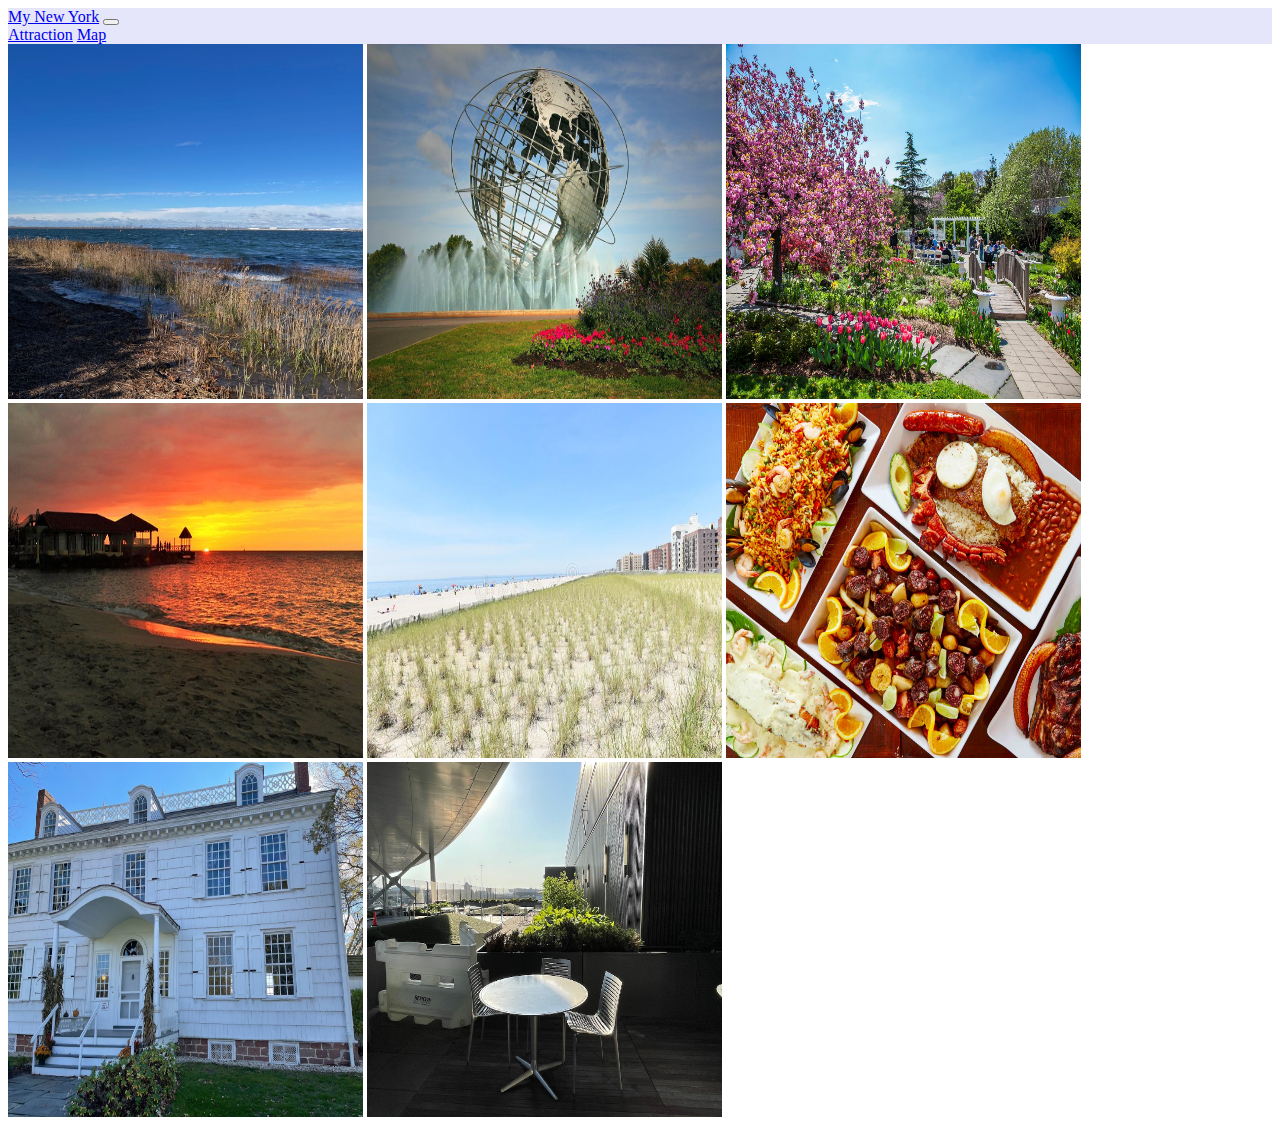
<file: homepage/attractions.html>
<!DOCTYPE html>

<html lang="en">
    <head>
        <link href="https://cdn.jsdelivr.net/npm/bootstrap@5.0.2/dist/css/bootstrap.min.css" rel="stylesheet" integrity="sha384-EVSTQN3/azprG1Anm3QDgpJLIm9Nao0Yz1ztcQTwFspd3yD65VohhpuuCOmLASjC" crossorigin="anonymous">
        <script src="https://cdn.jsdelivr.net/npm/bootstrap@5.0.2/dist/js/bootstrap.bundle.min.js" integrity="sha384-MrcW6ZMFYlzcLA8Nl+NtUVF0sA7MsXsP1UyJoMp4YLEuNSfAP+JcXn/tWtIaxVXM" crossorigin="anonymous"></script>
        <link href="styles.css" rel="stylesheet">
        <link rel="preconnect" href="https://fonts.googleapis.com">
        <link rel="preconnect" href="https://fonts.googleapis.com">
        <link rel="preconnect" href="https://fonts.gstatic.com" crossorigin>
        <link href="https://fonts.googleapis.com/css2?family=Explora&family=Playfair+Display:ital@1&display=swap" rel="stylesheet">
        <title>My Webpage</title>
    </head>
    <body >
        <nav class="navbar navbar-expand-lg navbar-light bg-light">
            <div class="container-fluid">
              <a class="navbar-brand" href="index.html">My New York</a>
              <button class="navbar-toggler" type="button" data-bs-toggle="collapse" data-bs-target="#navbarNavAltMarkup" aria-controls="navbarNavAltMarkup" aria-expanded="false" aria-label="Toggle navigation">
                <span class="navbar-toggler-icon"></span>
              </button>
              <div class="collapse navbar-collapse" id="navbarNavAltMarkup">
                <div class="navbar-nav">
                  <a class="nav-link" href="#">Attraction</a>
                  <a class="nav-link" href="map.html">Map</a>
                </div>
              </div>
            </div>
          </nav>
          <img src ="a.jpeg" height= "355" width="355" style=" margin-left= 280px;" >
          <img src="c.jpeg" height= "355" width="355" style=" margin-left= 280px;" >
          <img src="Q.jpeg" height= "355" width="355" style=" margin-left= 280px;" >
          <img src="ja.jpeg" height= "355" width="355" style=" margin-left= 280px;" >
          <img src="r.jpeg" height= "355" width="355" style=" margin-left= 280px;" >
          <img src="f.jpeg" height= "355" width="355" style=" margin-left= 280px;" >
          <img src="ro.jpeg" height= "355" width="355" style=" margin-left= 280px;" >
          <img src="t.jpeg" height= "355" width="355" style=" margin-left= 280px;" >
          <div class="container mt-5">
</file>
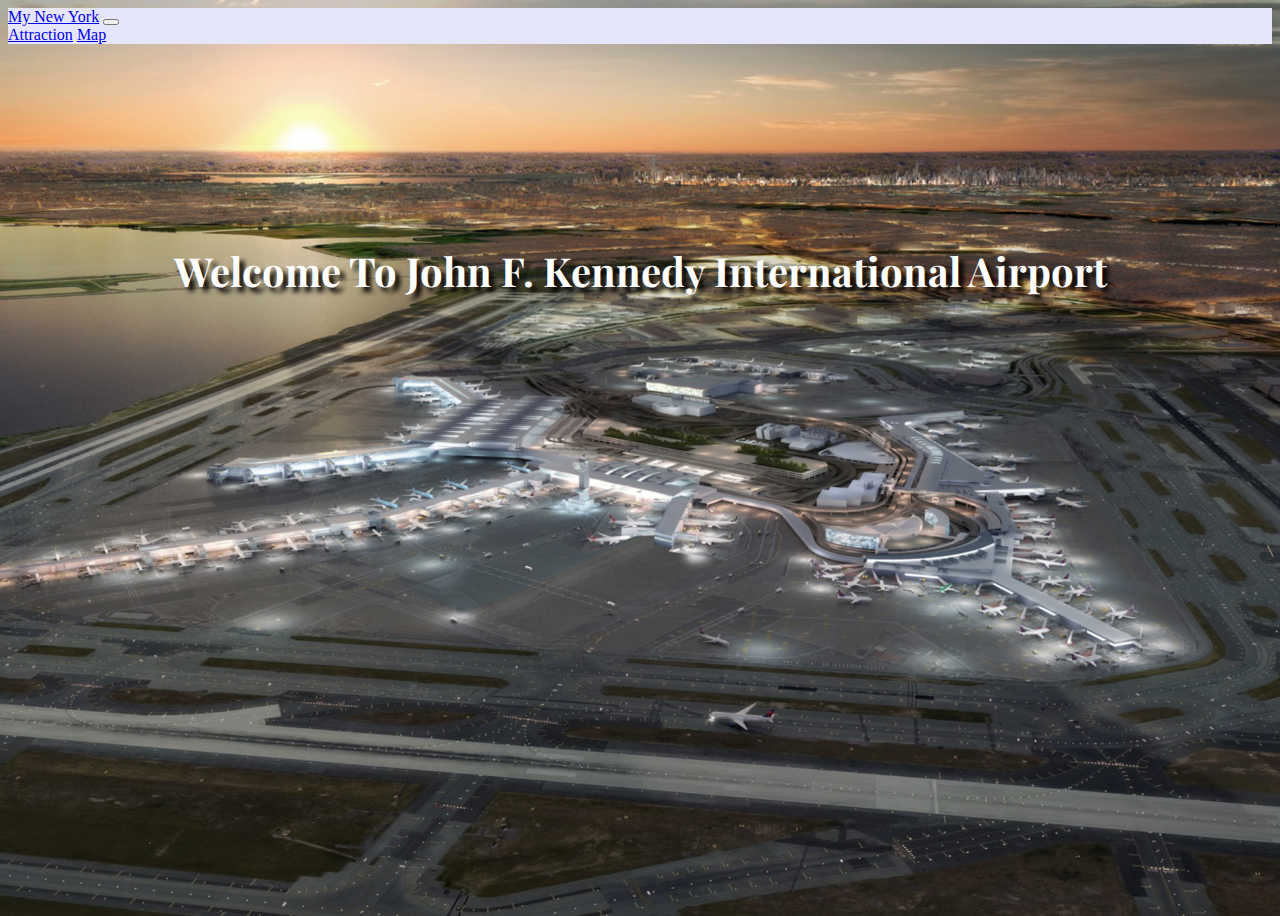
<file: homepage/map.html>
<!DOCTYPE html>

<html lang="en">
    <head>
        <link href="https://cdn.jsdelivr.net/npm/bootstrap@5.0.2/dist/css/bootstrap.min.css" rel="stylesheet" integrity="sha384-EVSTQN3/azprG1Anm3QDgpJLIm9Nao0Yz1ztcQTwFspd3yD65VohhpuuCOmLASjC" crossorigin="anonymous">
        <script src="https://cdn.jsdelivr.net/npm/bootstrap@5.0.2/dist/js/bootstrap.bundle.min.js" integrity="sha384-MrcW6ZMFYlzcLA8Nl+NtUVF0sA7MsXsP1UyJoMp4YLEuNSfAP+JcXn/tWtIaxVXM" crossorigin="anonymous"></script>
        <link href="styles.css" rel="stylesheet">
        <link rel="preconnect" href="https://fonts.googleapis.com">
        <link rel="preconnect" href="https://fonts.googleapis.com">
        <link rel="preconnect" href="https://fonts.gstatic.com" crossorigin>
        <link href="https://fonts.googleapis.com/css2?family=Explora&family=Playfair+Display:ital@1&display=swap" rel="stylesheet">
        <title>My Webpage</title>
    </head>
    <body class="bg">
        <nav class="navbar navbar-expand-lg navbar-light bg-light">
            <div class="container-fluid">
              <a class="navbar-brand" href="index.html">My New York</a>
              <button class="navbar-toggler" type="button" data-bs-toggle="collapse" data-bs-target="#navbarNavAltMarkup" aria-controls="navbarNavAltMarkup" aria-expanded="false" aria-label="Toggle navigation">
                <span class="navbar-toggler-icon"></span>
              </button>
              <div class="collapse navbar-collapse" id="navbarNavAltMarkup">
                <div class="navbar-nav">
                  <a class="nav-link" href="attractions.html">Attraction</a>
                  <a class="nav-link" href="map.html">Map</a>
                </div>
              </div>
            </div>
          </nav>
          <div class="container mt-5 text-center">
            <h1 class="home">Welcome To John F. Kennedy International Airport</h1>
            <iframe src="https://www.google.com/maps/embed?pb=!1m18!1m12!1m3!1d3027.4816830045943!2d-73.78032698459725!3d40.64131127933964!2m3!1f0!2f0!3f0!3m2!1i1024!2i768!4f13.1!3m3!1m2!1s0x89c26650d5404947%3A0xec4fb213489f11f0!2sJohn%20F.%20Kennedy%20International%20Airport!5e0!3m2!1sen!2sus!4v1676645098954!5m2!1sen!2sus" width="1295" height="470" style="border:0;" allowfullscreen="" loading="lazy" referrerpolicy="no-referrer-when-downgrade"></iframe>
          </div>
    </body>
</html>
</file>
<file: homepage/styles.css>
.bg {
    /* The image used */
    background-image: url("Air.jpeg");

    /* Full height */
    height: 100vh;

    /* Center and scale the image nicely */
    background-position: center;
    background-repeat: no-repeat;
    background-size: cover;
}

h1 {
font-family: 'Playfair Display', serif;
    margin-top: 200px;


}
h3 {
font-family: 'Playfair Display', serif;
    margin-top: 20px;

}
.home {
    /* Center h1 headline */
    text-align: center;
    Font-size: 40px;

    /* Make h1 white */
    color: White;

    /* Make shadow */
    text-shadow: 5px 5px 5px black;
}

p{
    /* Center h3 headline */
    text-align: center;
    Color: white;
    Font-size: 40px;
}
.essay {
    padding: 15px;
    width: 10%;
    margin: auto;
    background-color: lavender;
    text-align: center;
    border-width: 15px;

}

.container-fluid{
    background-color: lavender;
}
</file>
